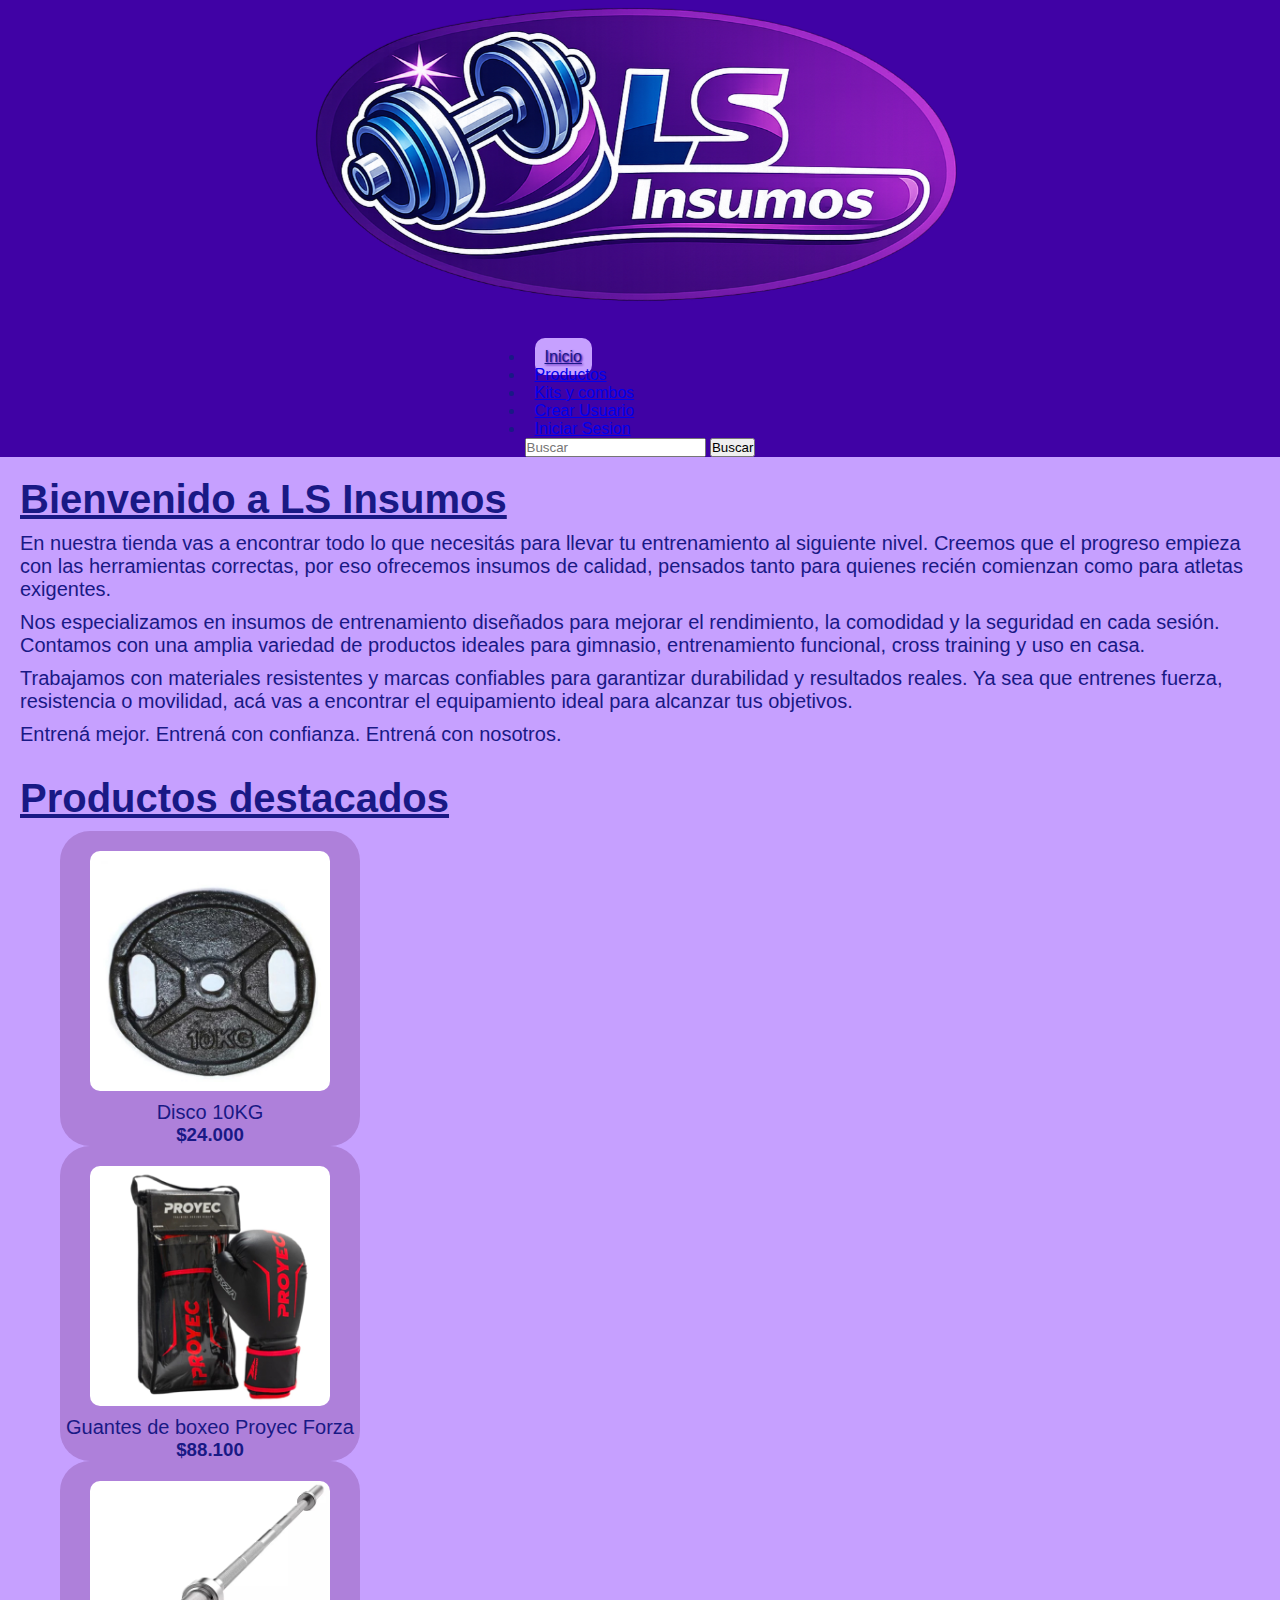
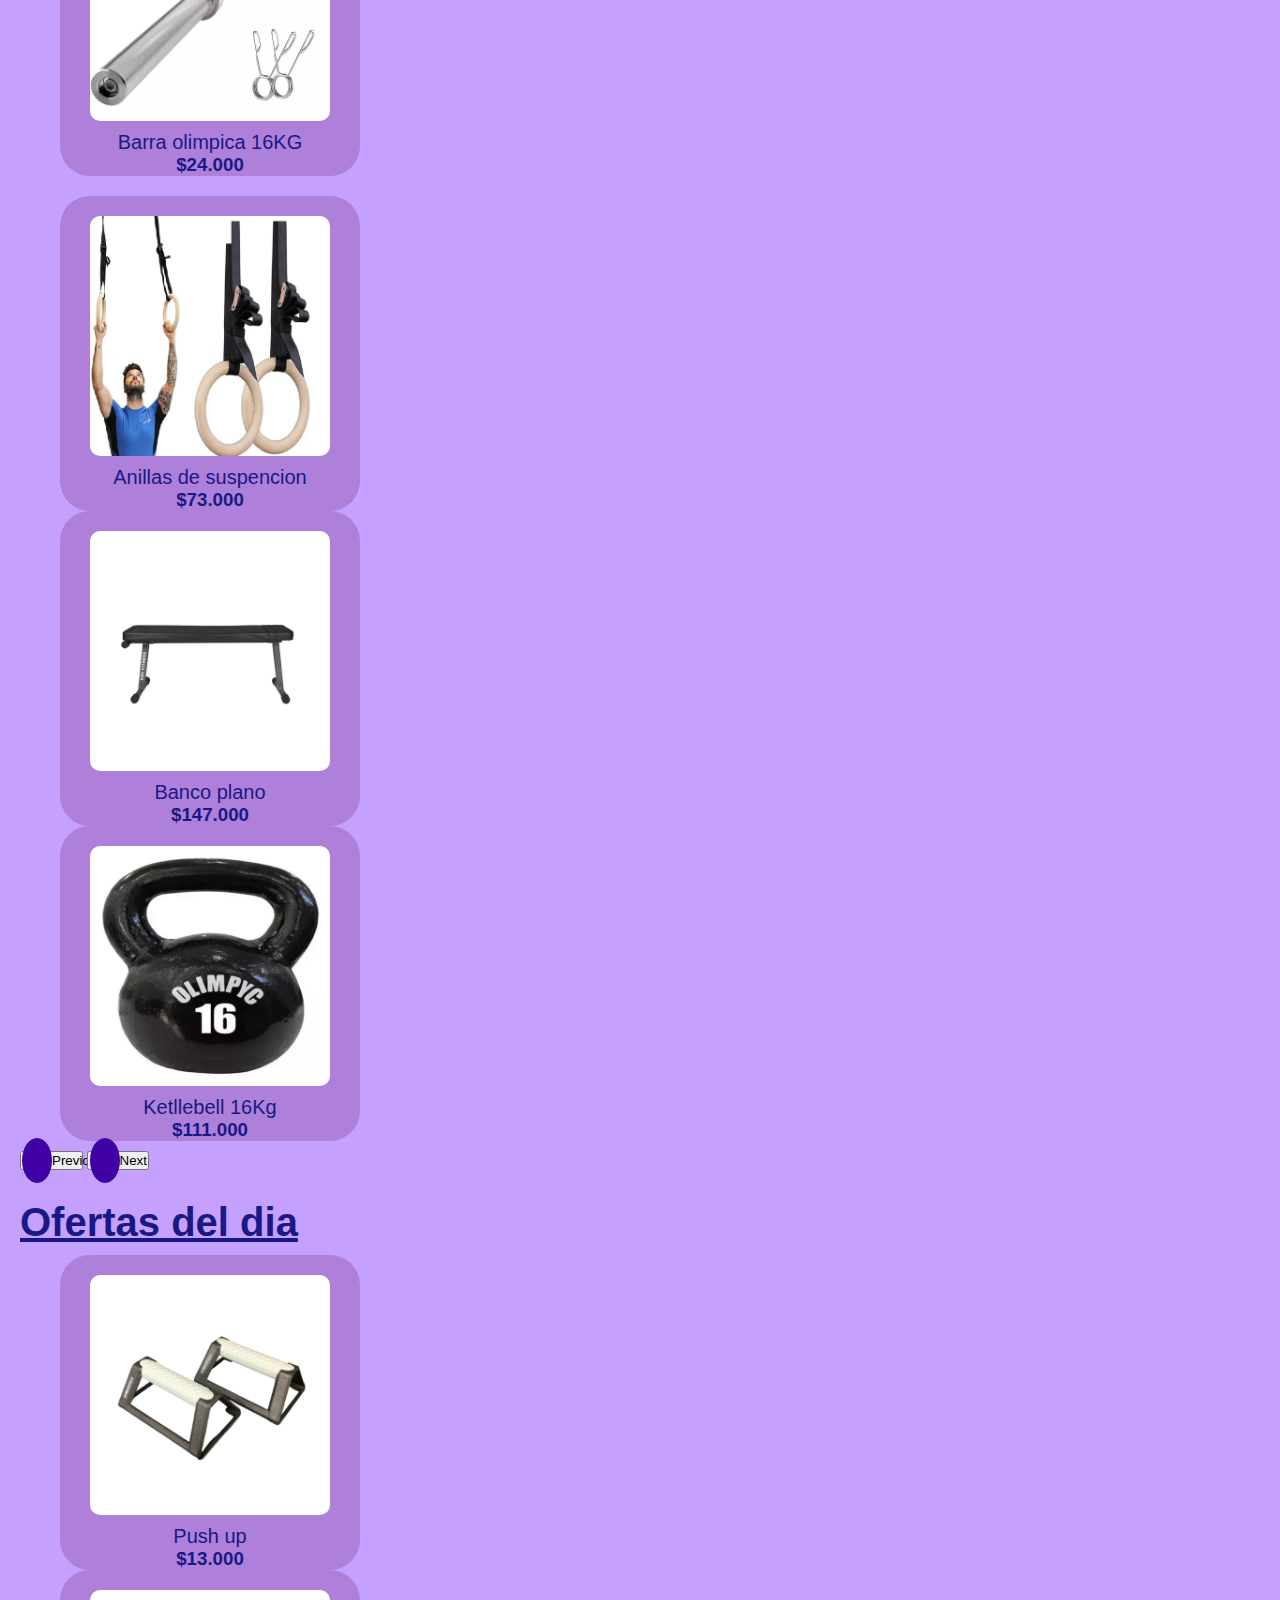
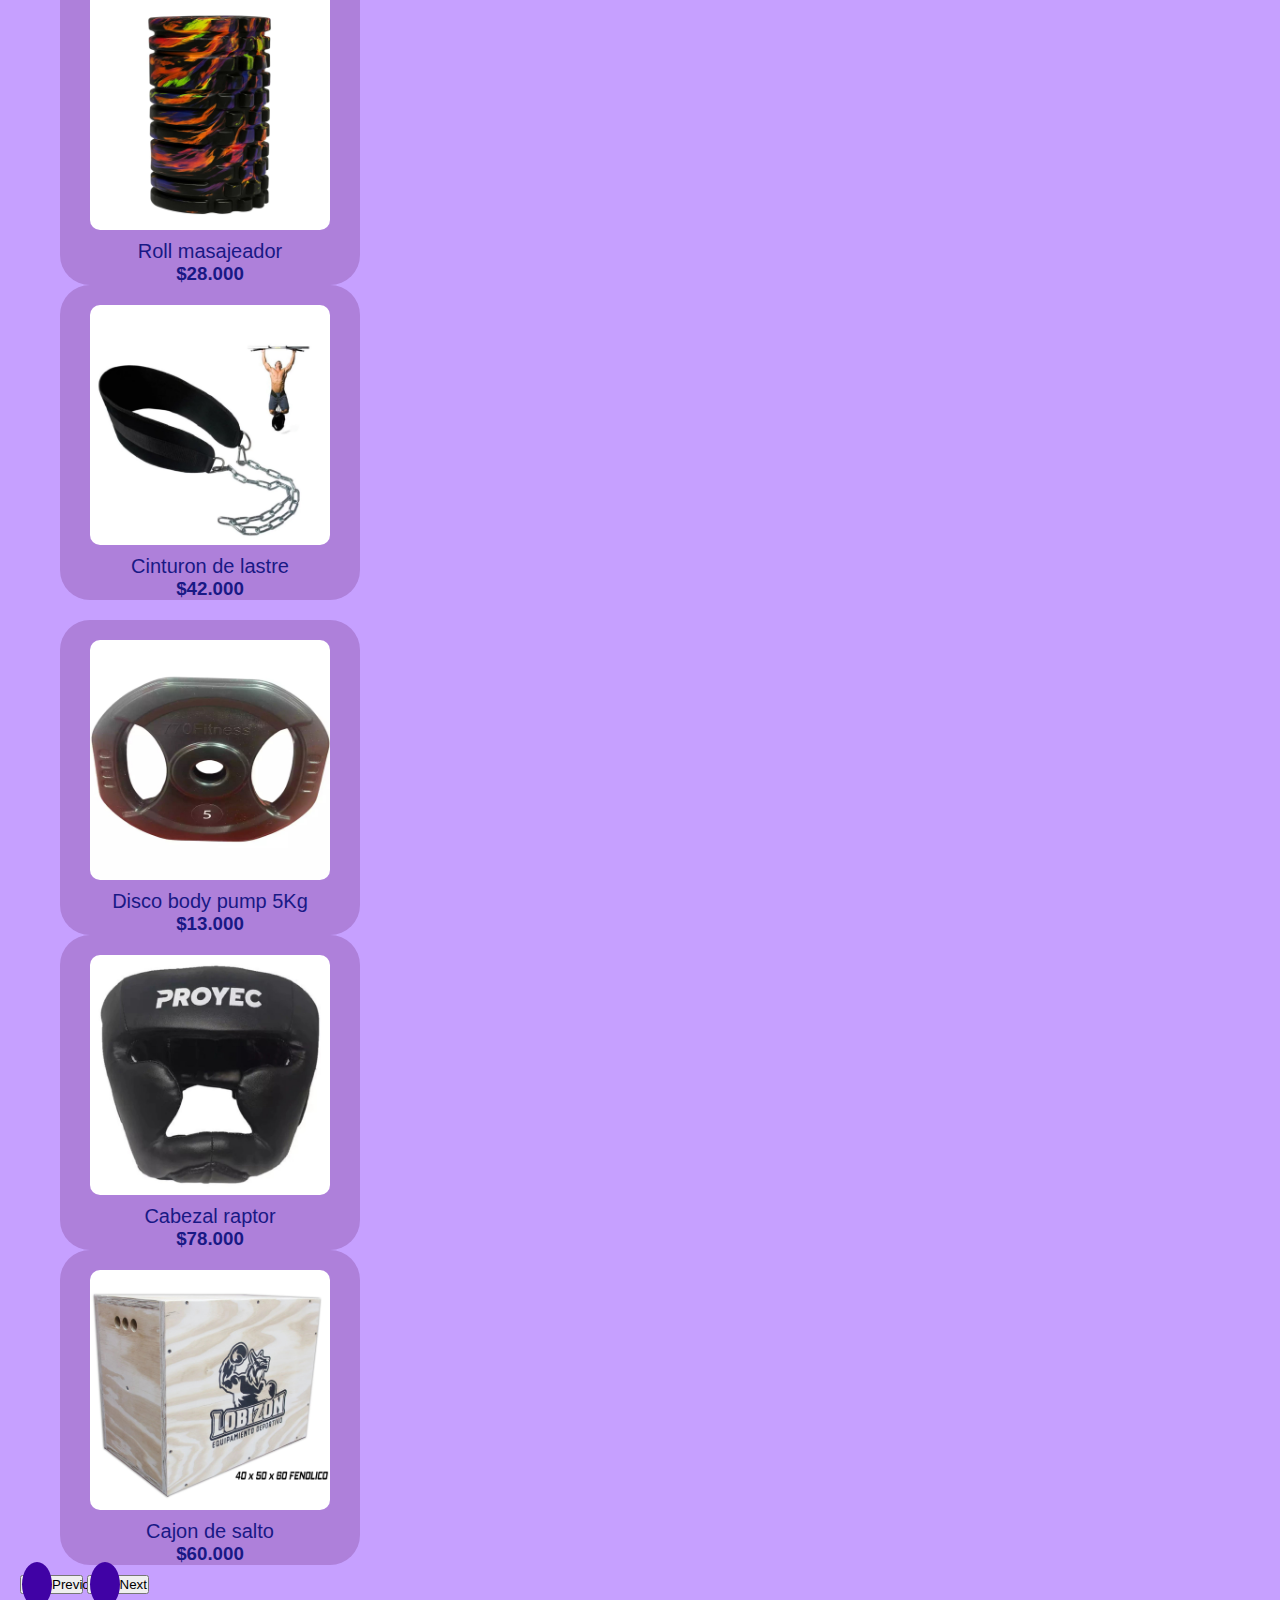
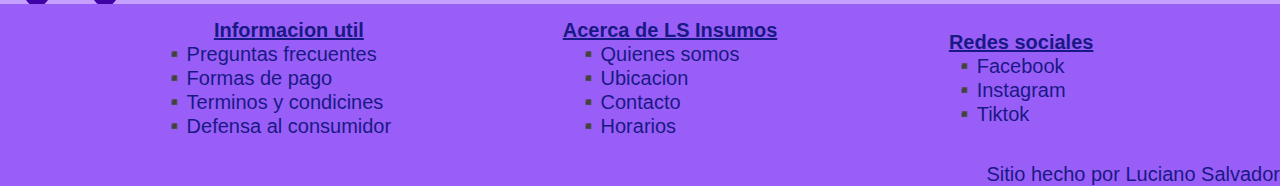
<file: index.html>
<!DOCTYPE html>
<html lang="en">
<head>
    <meta charset="UTF-8">
    <meta name="viewport" content="width=device-width, initial-scale=1.0">
    <title>LS Insumos</title>
    <link href="https://cdn.jsdelivr.net/npm/bootstrap@5.3.8/dist/css/bootstrap.min.css" rel="stylesheet" integrity="sha384-sRIl4kxILFvY47J16cr9ZwB07vP4J8+LH7qKQnuqkuIAvNWLzeN8tE5YBujZqJLB" crossorigin="anonymous">
    <link rel="stylesheet" href="./css/style.css">
</head>
<body>
    <header>
        <h1><img src="./img/logo3.PNG" class="logo" alt="LS Insumos"></h1>
        <nav class="navbar navbar-expand-lg ">
            <div class="container-fluid">
                <button class="navbar-toggler" type="button" data-bs-toggle="collapse" data-bs-target="#navbarSupportedContent" aria-controls="navbarSupportedContent" aria-expanded="false" aria-label="Toggle navigation">
                <span class="navbar-toggler-icon"></span>
                </button>
                <div class="collapse navbar-collapse" id="navbarSupportedContent">
                    <ul class="navbar-nav me-auto mb-2 mb-lg-0">
                        <li class="nav-item fs-3"><a class="nav-link activo"  href="#">Inicio</a></li>
                        <li class="nav-item fs-3"><a class="nav-link text-light" href="./pages/productos.html">Productos</a></li>
                        <li class="nav-item fs-3"><a class="nav-link text-light" href="./pages/kits.html" >Kits y combos</a></li>
                        <li class="nav-item fs-3"><a class="nav-link text-light" href="./pages/crear_usuario.html" >Crear Usuario</a></li>
                        <li class="nav-item fs-3"><a class="nav-link text-light" href="./pages/iniciar_sesion.html" >Iniciar Sesion</a></li>
                    </ul>
                    <form class="d-flex" role="search">
                        <input class="form-control me-2" type="search" placeholder="Buscar" aria-label="Buscar"/>
                        <button class="btn btn-outline-light" type="submit">Buscar</button>
                    </form>
                </div>
            </div>
        </nav>
    </header>

    <main>
        <section>
            <h2>Bienvenido a LS Insumos</h2>
            <p>En nuestra tienda vas a encontrar todo lo que necesitás para llevar tu entrenamiento al siguiente nivel. Creemos que el progreso empieza con las herramientas correctas, por eso ofrecemos insumos de calidad, pensados tanto para quienes recién comienzan como para atletas exigentes.</p>
            <p>Nos especializamos en insumos de entrenamiento diseñados para mejorar el rendimiento, la comodidad y la seguridad en cada sesión. Contamos con una amplia variedad de productos ideales para gimnasio, entrenamiento funcional, cross training y uso en casa.</p>
            <p>Trabajamos con materiales resistentes y marcas confiables para garantizar durabilidad y resultados reales. Ya sea que entrenes fuerza, resistencia o movilidad, acá vas a encontrar el equipamiento ideal para alcanzar tus objetivos.</p>
            <p>Entrená mejor. Entrená con confianza. Entrená con nosotros.</p>
        </section>
        <section>
            <h2>Productos destacados</h2>

            <div id="carouselExampleAutoplaying" class="carousel slide" data-bs-ride="carousel">
                <div class="carousel-inner">
                    <div class="carousel-item active">
                        <div class="container">
                            <div class="row justify-content-center g-4">
                                <div class="col-md-4">
                                    <div class="box">
                                        <img src="./img/disco10k.jpg" alt="Disco 10KG">
                                        <p>Disco 10KG</p>
                                        <h3>$24.000</h3>
                                    </div>
                                </div>
                                <div class="col-md-4">
                                    <div class="box">
                                        <img src="./img/guantesboxeoproyec.jpg" alt="Guantes de boxeo Proyec Forza">
                                        <p>Guantes de boxeo Proyec Forza</p>
                                        <h3>$88.100</h3>
                                    </div>
                                </div>
                                <div class="col-md-4">
                                    <div class="box">
                                        <img src="./img/barraolimpica16kg.jpg" alt="Barra olimpica 16KG">
                                        <p>Barra olimpica 16KG</p>
                                        <h3>$24.000</h3>
                                    </div>
                                </div>
                            </div>
                        </div>
                    </div>
                    <div class="carousel-item">
                        <div class="container">
                            <div class="row justify-content-center g-4">
                                <div class="col-md-4">
                                    <div class="box">
                                        <img src="./img/anillasdesuspencion.jpg" alt="Anillas de suspencion">
                                        <p>Anillas de suspencion</p>
                                        <h3>$73.000</h3>
                                    </div>
                                </div>
                                <div class="col-md-4">
                                    <div class="box">
                                        <img src="./img/bancoplano.jpg" alt="Banco plano">
                                        <p>Banco plano</p>
                                        <h3>$147.000</h3>
                                    </div>
                                </div>
                                <div class="col-md-4">
                                    <div class="box">
                                        <img src="./img/kettlebell16kg.jpg" alt="Ketllebell 16Kg">
                                        <p>Ketllebell 16Kg</p>
                                        <h3>$111.000</h3>
                                    </div>
                                </div>
                            </div>
                        </div>
                    </div>
                </div>
                <button class="carousel-control-prev" type="button" data-bs-target="#carouselExampleAutoplaying" data-bs-slide="prev">
                    <span class="carousel-control-prev-icon" aria-hidden="true"></span>
                    <span class="visually-hidden">Previous</span>
                </button>
                <button class="carousel-control-next" type="button" data-bs-target="#carouselExampleAutoplaying" data-bs-slide="next">
                    <span class="carousel-control-next-icon" aria-hidden="true"></span>
                    <span class="visually-hidden">Next</span>
                </button>
            </div>

        </section>
        <section>
            <h2>Ofertas del dia</h2>
            
            <div id="carouselExampleAutoplaying1" class="carousel slide" data-bs-ride="carousel">
                <div class="carousel-inner">
                    <div class="carousel-item active">
                        <div class="container">
                            <div class="row justify-content-center g-4">
                                <div class="col-md-4">
                                    <div class="box">
                                        <img src="./img/pushup.jpg" alt="Push up">
                                        <p>Push up</p>
                                        <h3>$13.000</h3>
                                    </div>
                                </div>
                                <div class="col-md-4">
                                    <div class="box">
                                        <img src="./img/rollmasajeador.jpg" alt="Roll masajeador">
                                        <p>Roll masajeador</p>
                                        <h3>$28.000</h3>
                                    </div>
                                </div>
                                <div class="col-md-4">
                                    <div class="box">
                                        <img src="./img/cinturodelastre.jpg" alt="Cinturon de lastre">
                                        <p>Cinturon de lastre</p>
                                        <h3>$42.000</h3>
                                    </div>
                                </div>
                            </div>
                        </div>
                    </div>
                    <div class="carousel-item">
                        <div class="container">
                            <div class="row justify-content-center g-4">
                                <div class="col-md-4">
                                    <div class="box">
                                        <img src="./img/discobodypump5kg.jpg" alt="Disco body pump 5Kg">
                                        <p>Disco body pump 5Kg</p>
                                        <h3>$13.000</h3>
                                    </div>
                                </div>
                                <div class="col-md-4">
                                    <div class="box">
                                        <img src="./img/cabezalraptor.jpg" alt="Cabezal raptor">
                                        <p>Cabezal raptor</p>
                                        <h3>$78.000</h3>
                                    </div>
                                </div>
                                <div class="col-md-4">
                                    <div class="box">
                                        <img src="./img/cajon.jpg" alt="Cajon de salto">
                                        <p>Cajon de salto</p>
                                        <h3>$60.000</h3>
                                    </div>
                                </div>
                            </div>
                        </div>
                    </div>
                </div>
                <button class="carousel-control-prev" type="button" data-bs-target="#carouselExampleAutoplaying1" data-bs-slide="prev">
                    <span class="carousel-control-prev-icon" aria-hidden="true"></span>
                    <span class="visually-hidden">Previous</span>
                </button>
                <button class="carousel-control-next" type="button" data-bs-target="#carouselExampleAutoplaying1" data-bs-slide="next">
                    <span class="carousel-control-next-icon" aria-hidden="true"></span>
                    <span class="visually-hidden">Next</span>
                </button>
            </div>
            
        </section>
    </main>

    <footer>
        <div class="pie">
            <div class="info">
                <h4>Informacion util</h4>
                <ul>
                    <li>Preguntas frecuentes</li>
                    <li>Formas de pago</li>
                    <li>Terminos y condicines</li>
                    <li>Defensa al consumidor</li>
                </ul>
            </div>
            <div class="info">
                <h4>Acerca de LS Insumos</h4>
                <ul>
                    <li>Quienes somos</li>
                    <li>Ubicacion</li>
                    <li>Contacto</li>
                    <li>Horarios</li>
                </ul>
            </div>
            <div class="info">
                <h4>Redes sociales</h4>
                <ul>
                    <li>Facebook</li>
                    <li>Instagram</li>
                    <li>Tiktok</li>
                </ul>
            </div>
        </div>
        <p>Sitio hecho por Luciano Salvador</p>    
    </footer>
 
    <script src="https://cdn.jsdelivr.net/npm/bootstrap@5.3.8/dist/js/bootstrap.bundle.min.js" integrity="sha384-FKyoEForCGlyvwx9Hj09JcYn3nv7wiPVlz7YYwJrWVcXK/BmnVDxM+D2scQbITxI" crossorigin="anonymous"></script>

</body>
</html>
</file>
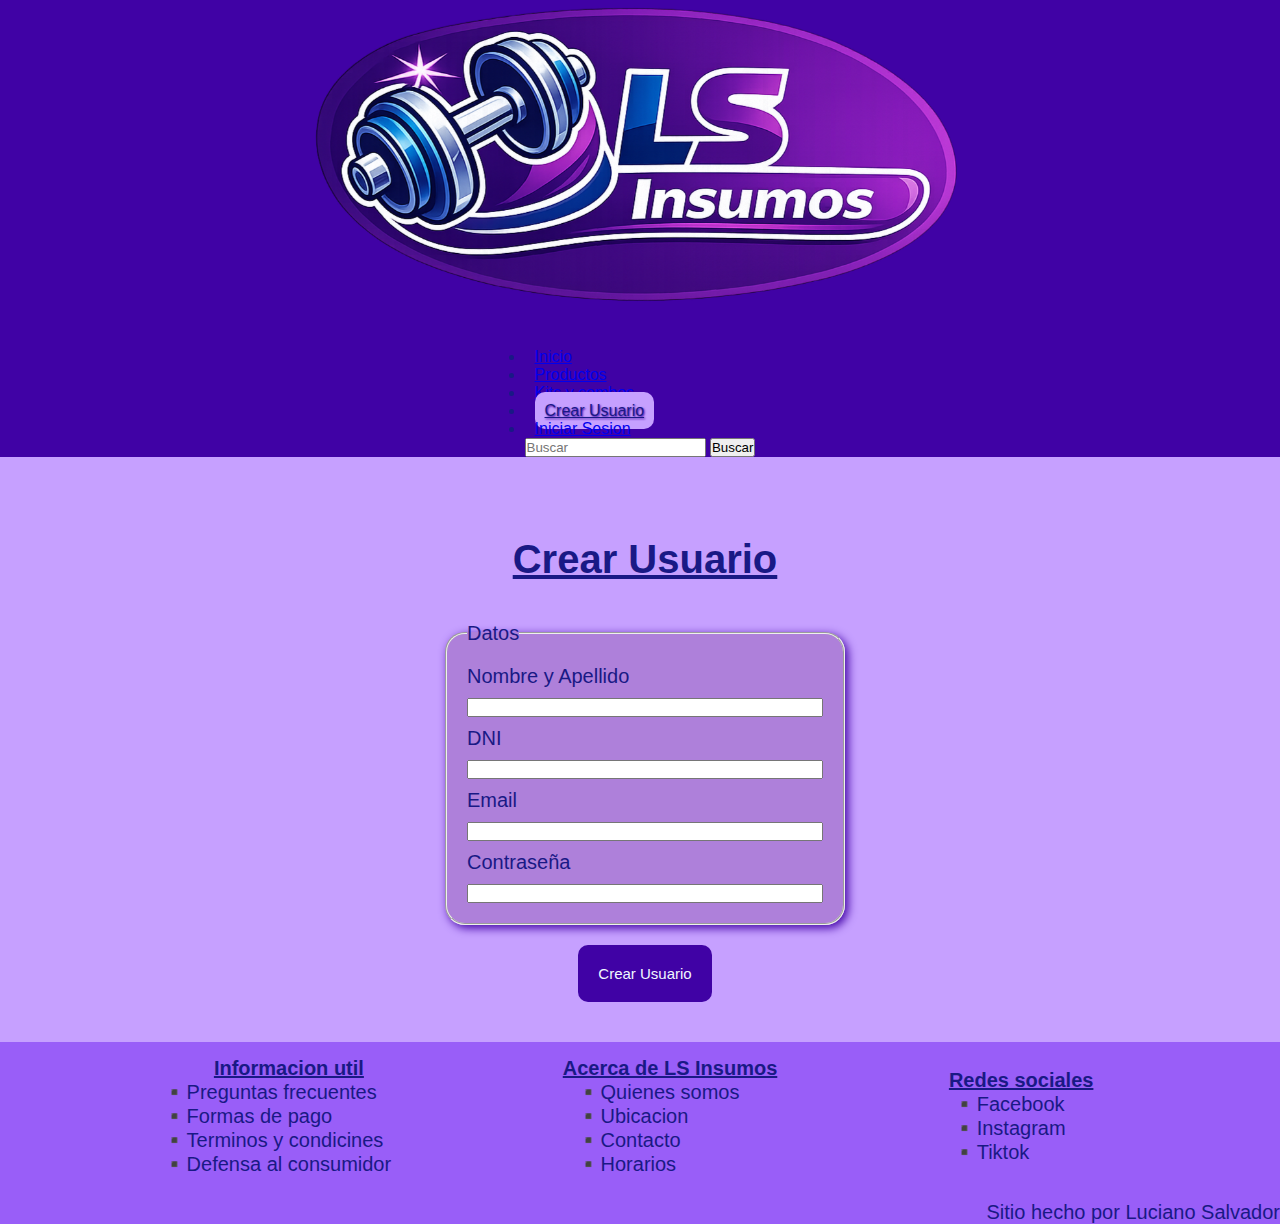
<file: pages/crear_usuario.html>
<!DOCTYPE html>
<html lang="en">
<head>
    <meta charset="UTF-8">
    <meta name="viewport" content="width=device-width, initial-scale=1.0">
    <title>LS Insumos</title>
    <link href="https://cdn.jsdelivr.net/npm/bootstrap@5.3.8/dist/css/bootstrap.min.css" rel="stylesheet" integrity="sha384-sRIl4kxILFvY47J16cr9ZwB07vP4J8+LH7qKQnuqkuIAvNWLzeN8tE5YBujZqJLB" crossorigin="anonymous">
    <link rel="stylesheet" href="../css/style.css">
</head>
<body>
    <header>
        <h1><img src="../img/logo3.PNG" class="logo" alt="LS Insumos"></h1>
        <nav class="navbar navbar-expand-lg ">
            <div class="container-fluid">
                <button class="navbar-toggler" type="button" data-bs-toggle="collapse" data-bs-target="#navbarSupportedContent" aria-controls="navbarSupportedContent" aria-expanded="false" aria-label="Toggle navigation">
                <span class="navbar-toggler-icon"></span>
                </button>
                <div class="collapse navbar-collapse" id="navbarSupportedContent">
                    <ul class="navbar-nav me-auto mb-2 mb-lg-0">
                        <li class="nav-item fs-3"><a class="nav-link text-light"  href="../index.html">Inicio</a></li>
                        <li class="nav-item fs-3"><a class="nav-link text-light" href="./productos.html">Productos</a></li>
                        <li class="nav-item fs-3"><a class="nav-link text-light" href="./kits.html" >Kits y combos</a></li>
                        <li class="nav-item fs-3"><a class="nav-link activo" href="#" >Crear Usuario</a></li>
                        <li class="nav-item fs-3"><a class="nav-link text-light" href="./iniciar_sesion.html" >Iniciar Sesion</a></li>
                    </ul>
                    <form class="d-flex" role="search">
                        <input class="form-control me-2" type="search" placeholder="Buscar" aria-label="Buscar"/>
                        <button class="btn btn-outline-light" type="submit">Buscar</button>
                    </form>
                </div>
            </div>
        </nav>
    </header>
    
    <main>
        <section class="usuario">
            <h2>Crear Usuario</h2>
            <form>
                <fieldset>
                    <legend>Datos</legend>
                    <label for="name">Nombre y Apellido</label>
                    <input type="text" id="name" required>
                    <label for="dni">DNI</label>
                    <input type="number" id="dni" required>
                    <label for="email">Email</label>
                    <input type="email" id="email" required>
                    <label for="password">Contraseña</label>
                    <input type="password" id="password" required> 
                </fieldset>
                <input class="boton" type="submit" value="Crear Usuario">
            </form>
        </section>
    </main>

    <footer>
        <div class="pie">
            <div class="info">
                <h4>Informacion util</h4>
                <ul>
                    <li>Preguntas frecuentes</li>
                    <li>Formas de pago</li>
                    <li>Terminos y condicines</li>
                    <li>Defensa al consumidor</li>
                </ul>
            </div>
            <div class="info">
                <h4>Acerca de LS Insumos</h4>
                <ul>
                    <li>Quienes somos</li>
                    <li>Ubicacion</li>
                    <li>Contacto</li>
                    <li>Horarios</li>
                </ul>
            </div>
            <div class="info">
                <h4>Redes sociales</h4>
                <ul>
                    <li>Facebook</li>
                    <li>Instagram</li>
                    <li>Tiktok</li>
                </ul>
            </div>
        </div>
        <p>Sitio hecho por Luciano Salvador</p>    
    </footer>

    <script src="https://cdn.jsdelivr.net/npm/bootstrap@5.3.8/dist/js/bootstrap.bundle.min.js" integrity="sha384-FKyoEForCGlyvwx9Hj09JcYn3nv7wiPVlz7YYwJrWVcXK/BmnVDxM+D2scQbITxI" crossorigin="anonymous"></script>

</body>
</html>
</file>
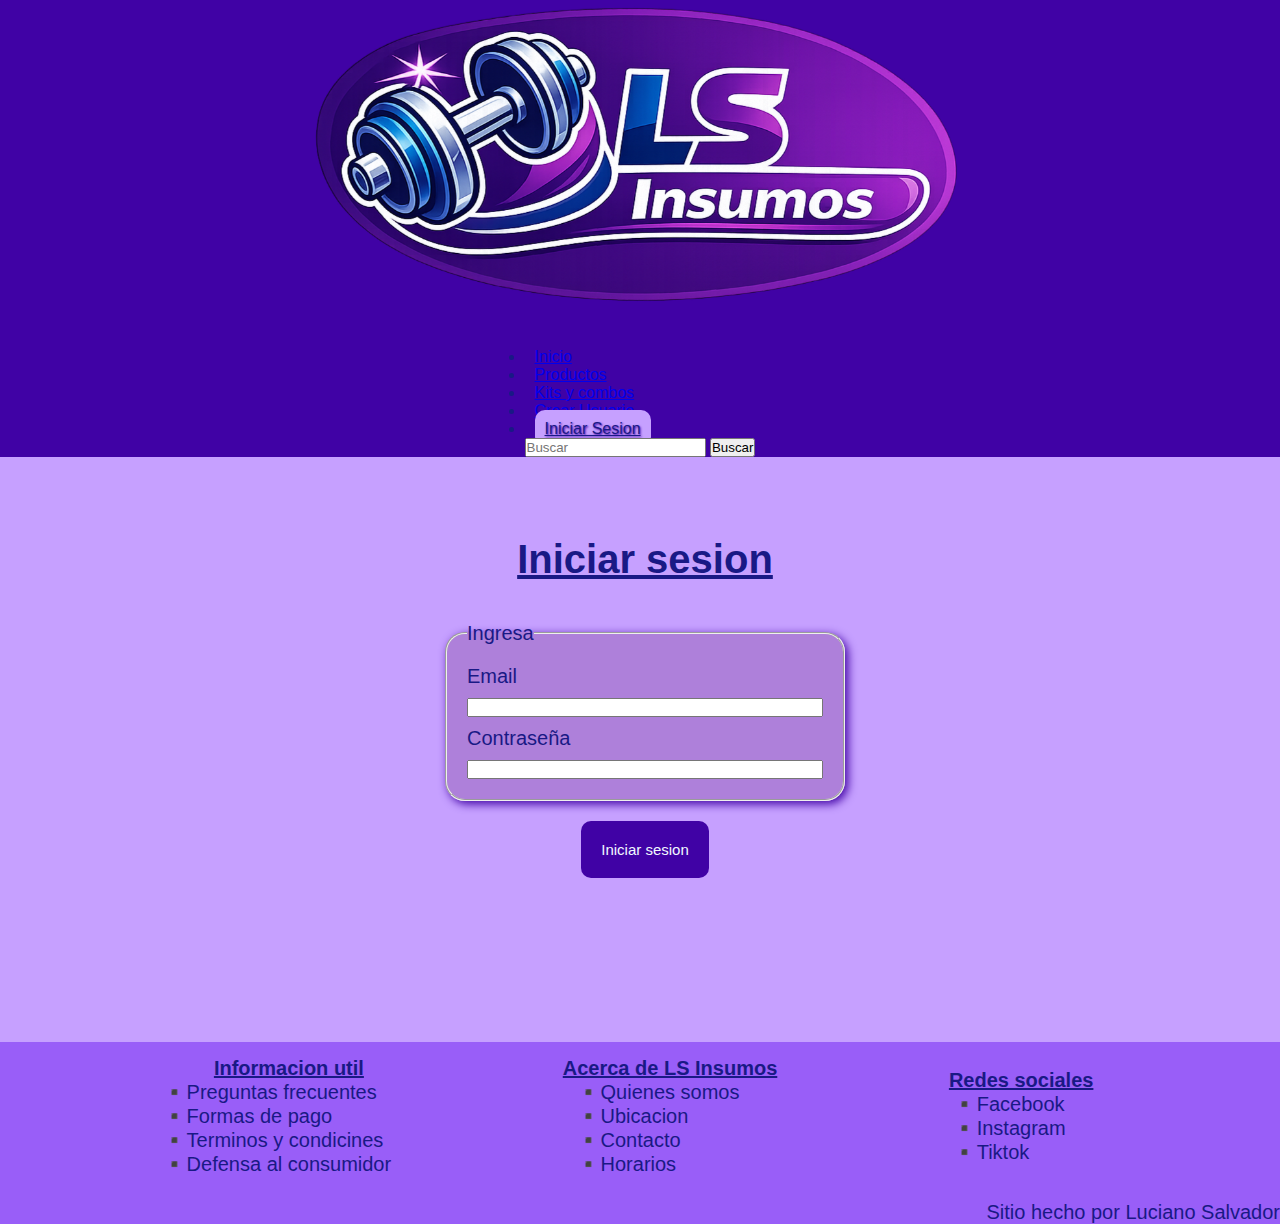
<file: pages/iniciar_sesion.html>
<!DOCTYPE html>
<html lang="en">
<head>
    <meta charset="UTF-8">
    <meta name="viewport" content="width=device-width, initial-scale=1.0">
    <title>LS Insumos</title>
    <link href="https://cdn.jsdelivr.net/npm/bootstrap@5.3.8/dist/css/bootstrap.min.css" rel="stylesheet" integrity="sha384-sRIl4kxILFvY47J16cr9ZwB07vP4J8+LH7qKQnuqkuIAvNWLzeN8tE5YBujZqJLB" crossorigin="anonymous">
    <link rel="stylesheet" href="../css/style.css">
</head>
<body>
    <header>
        <h1><img src="../img/logo3.PNG" class="logo" alt="LS Insumos"></h1>
        <nav class="navbar navbar-expand-lg ">
            <div class="container-fluid">
                <button class="navbar-toggler" type="button" data-bs-toggle="collapse" data-bs-target="#navbarSupportedContent" aria-controls="navbarSupportedContent" aria-expanded="false" aria-label="Toggle navigation">
                <span class="navbar-toggler-icon"></span>
                </button>
                <div class="collapse navbar-collapse" id="navbarSupportedContent">
                    <ul class="navbar-nav me-auto mb-2 mb-lg-0">
                        <li class="nav-item fs-3"><a class="nav-link text-light"  href="../index.html">Inicio</a></li>
                        <li class="nav-item fs-3"><a class="nav-link text-light" href="./productos.html">Productos</a></li>
                        <li class="nav-item fs-3"><a class="nav-link text-light" href="./kits.html" >Kits y combos</a></li>
                        <li class="nav-item fs-3"><a class="nav-link text-light" href="./crear_usuario.html" >Crear Usuario</a></li>
                        <li class="nav-item fs-3"><a class="nav-link activo" href="#" >Iniciar Sesion</a></li>
                    </ul>
                    <form class="d-flex" role="search">
                        <input class="form-control me-2" type="search" placeholder="Buscar" aria-label="Buscar"/>
                        <button class="btn btn-outline-light" type="submit">Buscar</button>
                    </form>
                </div>
            </div>
        </nav>
    </header>
    
    <main>
        
        <section class="usuario">
            <h2>Iniciar sesion</h2>
            <form>
                <fieldset>
                    <legend>Ingresa</legend>
                    <label for="email">Email</label>
                    <input type="email" id="email" required>
                    <label for="password">Contraseña</label>
                    <input type="password" id="password" required> 
                </fieldset>
                <input class="boton" type="submit" value="Iniciar sesion">
            </form>
        </section>
    </main>

    <footer>
        <div class="pie">
            <div class="info">
                <h4>Informacion util</h4>
                <ul>
                    <li>Preguntas frecuentes</li>
                    <li>Formas de pago</li>
                    <li>Terminos y condicines</li>
                    <li>Defensa al consumidor</li>
                </ul>
            </div>
            <div class="info">
                <h4>Acerca de LS Insumos</h4>
                <ul>
                    <li>Quienes somos</li>
                    <li>Ubicacion</li>
                    <li>Contacto</li>
                    <li>Horarios</li>
                </ul>
            </div>
            <div class="info">
                <h4>Redes sociales</h4>
                <ul>
                    <li>Facebook</li>
                    <li>Instagram</li>
                    <li>Tiktok</li>
                </ul>
            </div>
        </div>
        <p>Sitio hecho por Luciano Salvador</p>    
    </footer>

    <script src="https://cdn.jsdelivr.net/npm/bootstrap@5.3.8/dist/js/bootstrap.bundle.min.js" integrity="sha384-FKyoEForCGlyvwx9Hj09JcYn3nv7wiPVlz7YYwJrWVcXK/BmnVDxM+D2scQbITxI" crossorigin="anonymous"></script>

</body>
</html>
</file>
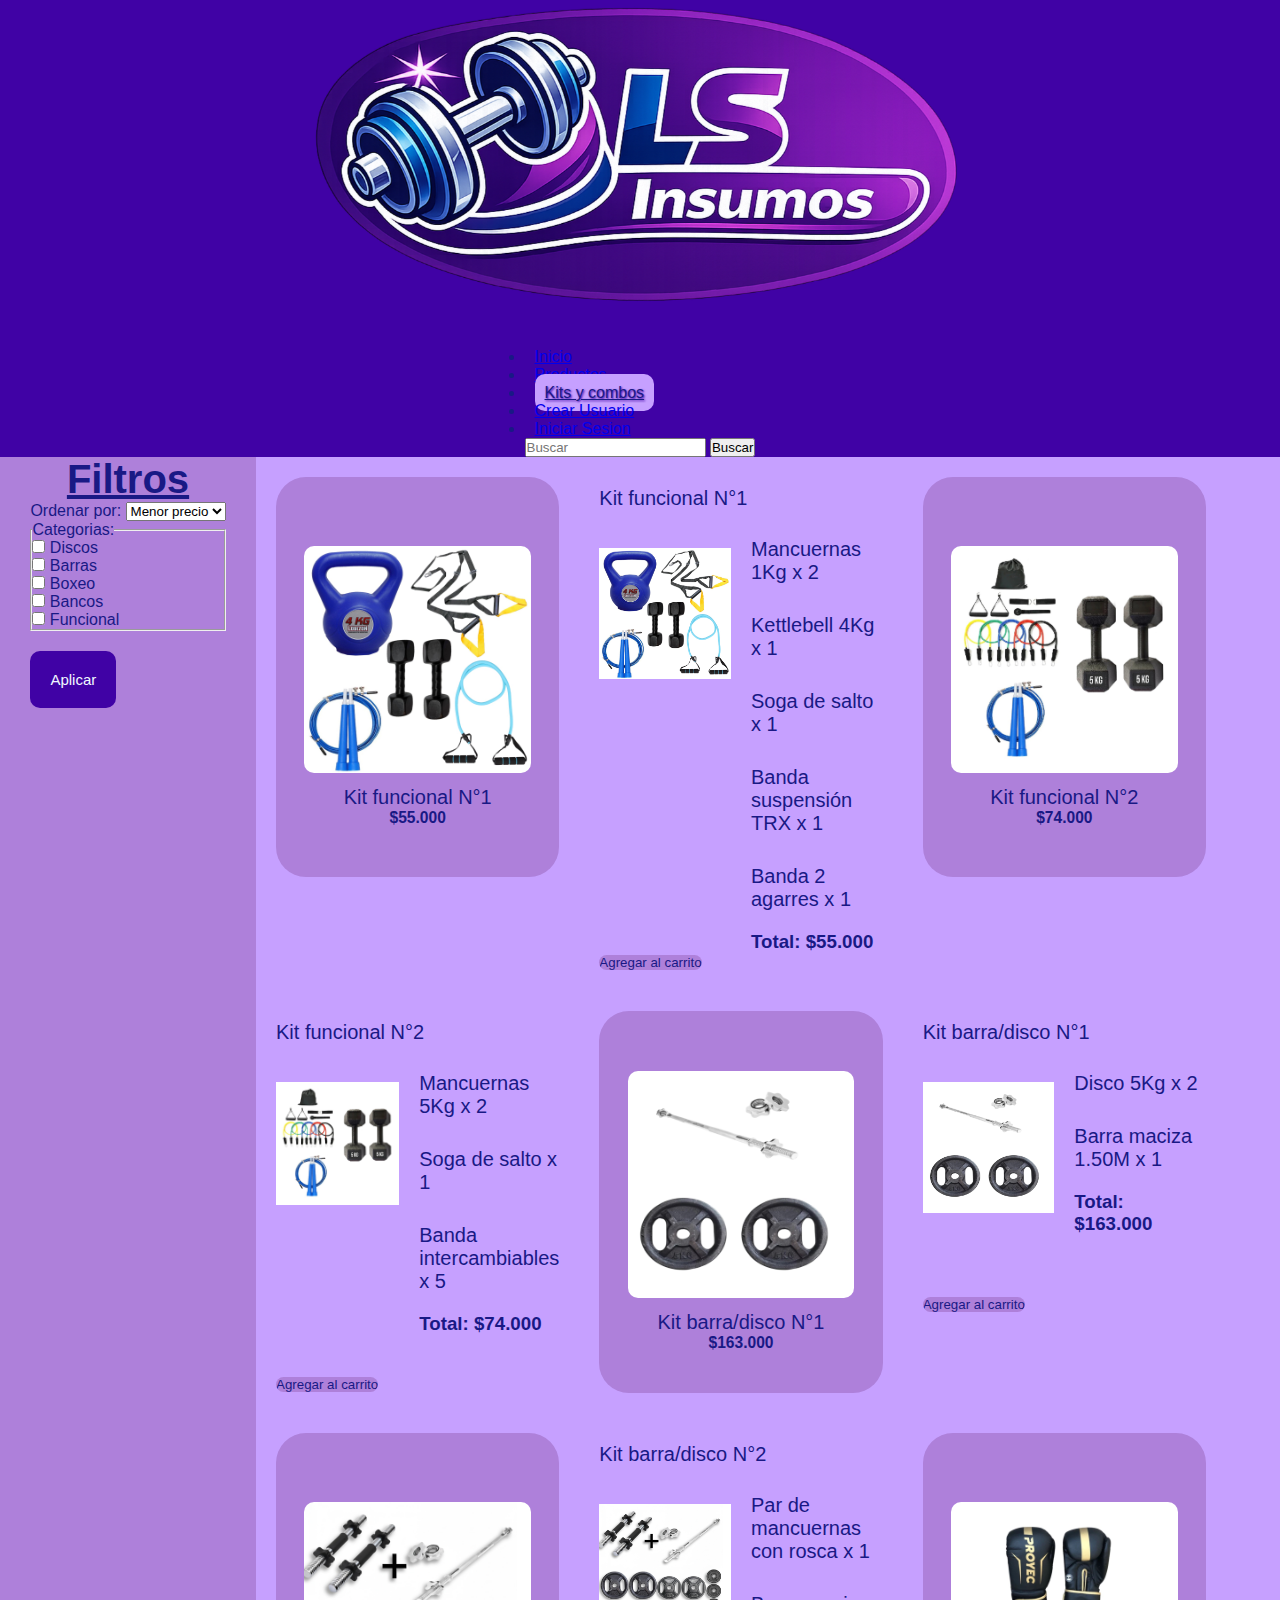
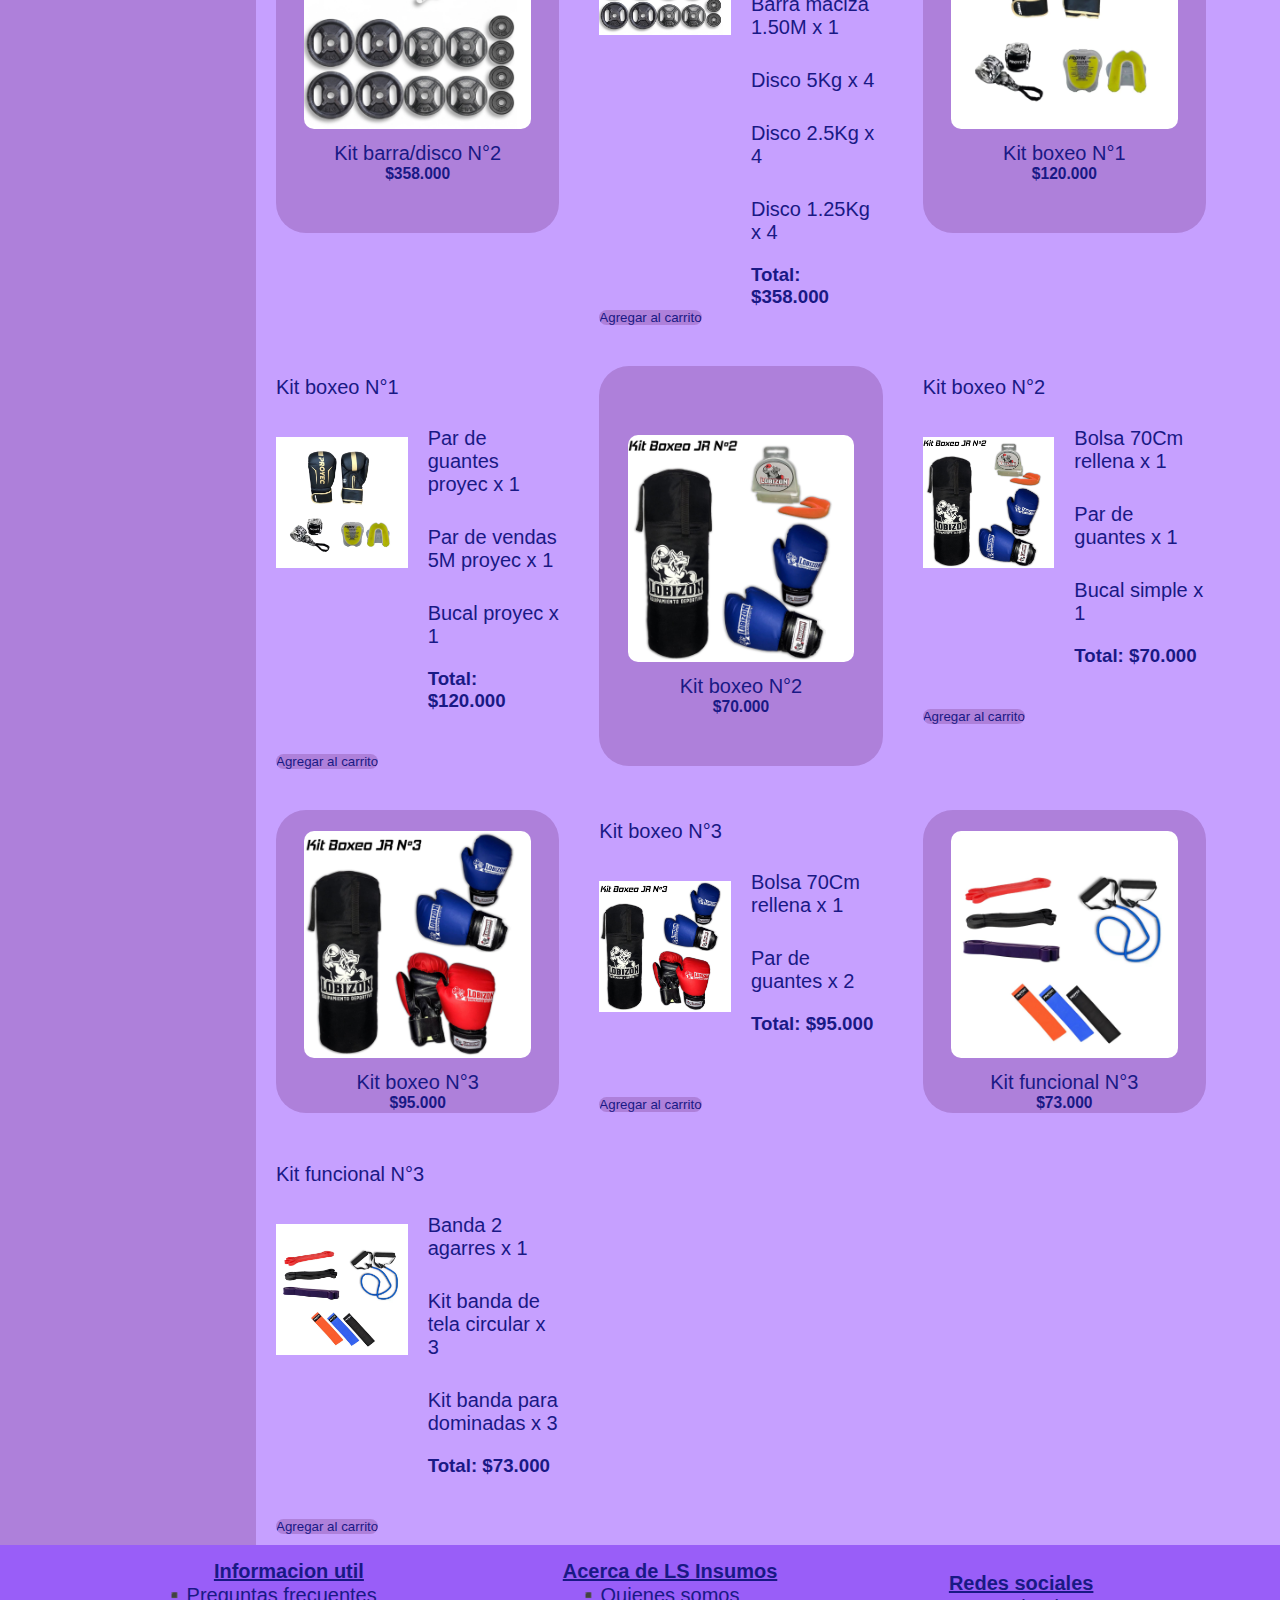
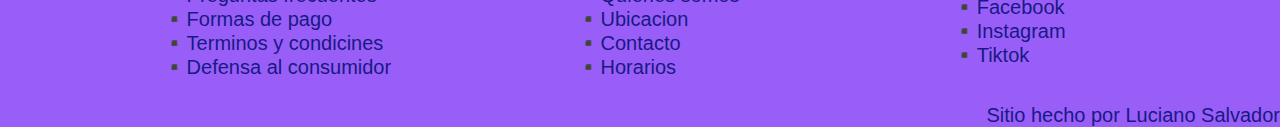
<file: pages/kits.html>
<!DOCTYPE html>
<html lang="en">
<head>
    <meta charset="UTF-8">
    <meta name="viewport" content="width=device-width, initial-scale=1.0">
    <title>LS Insumos</title>
    <link href="https://cdn.jsdelivr.net/npm/bootstrap@5.3.8/dist/css/bootstrap.min.css" rel="stylesheet" integrity="sha384-sRIl4kxILFvY47J16cr9ZwB07vP4J8+LH7qKQnuqkuIAvNWLzeN8tE5YBujZqJLB" crossorigin="anonymous">
    <link rel="stylesheet" href="../css/style.css">
</head>
<body>
    <header>
        <h1><img src="../img/logo3.PNG" class="logo" alt="LS Insumos"></h1>
        <nav class="navbar navbar-expand-lg ">
            <div class="container-fluid">
                <button class="navbar-toggler" type="button" data-bs-toggle="collapse" data-bs-target="#navbarSupportedContent" aria-controls="navbarSupportedContent" aria-expanded="false" aria-label="Toggle navigation">
                <span class="navbar-toggler-icon"></span>
                </button>
                <div class="collapse navbar-collapse" id="navbarSupportedContent">
                    <ul class="navbar-nav me-auto mb-2 mb-lg-0">
                        <li class="nav-item fs-3"><a class="nav-link text-light"  href="../index.html">Inicio</a></li>
                        <li class="nav-item fs-3"><a class="nav-link text-light" href="./productos.html">Productos</a></li>
                        <li class="nav-item fs-3"><a class="nav-link activo" href="#" >Kits y combos</a></li>
                        <li class="nav-item fs-3"><a class="nav-link text-light" href="./crear_usuario.html" >Crear Usuario</a></li>
                        <li class="nav-item fs-3"><a class="nav-link text-light" href="./iniciar_sesion.html" >Iniciar Sesion</a></li>
                    </ul>
                    <form class="d-flex" role="search">
                        <input class="form-control me-2" type="search" placeholder="Buscar" aria-label="Buscar"/>
                        <button class="btn btn-outline-light" type="submit">Buscar</button>
                    </form>
                </div>
            </div>
        </nav>
    </header>

    <main class="main-produc-kit">
        <aside class="asidefiltro">
            <h2> Filtros </h2>
            <form>
                <label for="ordenar"> Ordenar por: </label>
                <select name="ordenar" id="ordenar">
                    <option value="menorprecio"> Menor precio </option>
                    <option value="mayorprecio"> Mayor precio </option>
                    <option value="a-z"> A-Z </option>
                    <option value="z-a"> Z-A </option>
                </select>
                <fieldset>
                    <legend>Categorias:</legend>
                    <label for="tipo1">
                        <input type="checkbox" id="tipo1" name="tipo" value="nuevo"> Discos
                    </label>
                    <label for="tipo2">
                        <input type="checkbox" id="tipo2" name="tipo" value="popular"> Barras
                    </label>
                    <label for="tipo3">
                        <input type="checkbox" id="tipo3" name="tipo" value="oferta"> Boxeo
                    </label>
                    <label for="tipo4">
                        <input type="checkbox" id="tipo4" name="tipo" value="oferta"> Bancos
                    </label>
                    <label for="tipo5">
                        <input type="checkbox" id="tipo5" name="tipo" value="oferta"> Funcional
                    </label>
                </fieldset>
                <input class="boton" type="submit" value="Aplicar">
            </form>
        </aside>
        <section>
            <div class="productos">
                <button type="button" class="btn btn-primary" data-bs-toggle="modal" data-bs-target="#staticBackdrop">
                    <img src="../img/kit1.jpg" alt="Kit funcional N°1">
                    <p>Kit funcional N°1</p>
                    <h3>$55.000</h3>
                </button>
                <div class="modal fade" id="staticBackdrop" data-bs-backdrop="static" data-bs-keyboard="false" tabindex="-1" aria-labelledby="staticBackdropLabel" aria-hidden="true">
                    <div class="modal-dialog modal-lg">
                        <div class="modal-content">
                            <div class="modal-header">
                                <p class="modal-title fs-5" id="staticBackdropLabel">Kit funcional N°1</p>
                                <button type="button" class="btn-close" data-bs-dismiss="modal" aria-label="Close"></button>
                            </div>
                            <div class="modal-body">
                                <img class="modal1 border-end border-5" src="../img/kit1.jpg" alt="Kit funcional N°1">
                                <p class="modal2">Mancuernas 1Kg x 2</p>
                                <p class="modal3">Kettlebell 4Kg x 1</p>
                                <p class="modal4">Soga de salto x 1</p>
                                <p class="modal5">Banda suspensión TRX x 1</p>
                                <p class="modal6">Banda 2 agarres x 1</p>
                                <h3 class="modal7">Total: $55.000</h3>
                            </div>
                            <div class="modal-footer">
                                <button type="button" class="btn btn-primary">Agregar al carrito</button>
                            </div>
                        </div>
                    </div>
                </div>

                <button type="button" class="btn btn-primary" data-bs-toggle="modal" data-bs-target="#staticBackdrop1">
                    <img src="../img/kit2.jpg" alt="Kit funcional N°2">
                    <p>Kit funcional N°2</p>
                    <h3>$74.000</h3>
                </button>
                <div class="modal fade" id="staticBackdrop1" data-bs-backdrop="static" data-bs-keyboard="false" tabindex="-1" aria-labelledby="staticBackdropLabel" aria-hidden="true">
                    <div class="modal-dialog modal-lg">
                        <div class="modal-content">
                            <div class="modal-header">
                                <p class="modal-title fs-5" id="staticBackdropLabel">Kit funcional N°2</p>
                                <button type="button" class="btn-close" data-bs-dismiss="modal" aria-label="Close"></button>
                            </div>
                            <div class="modal-body">
                                <img class="modal1 border-end border-5" src="../img/kit2.jpg" alt="Kit funcional N°2">
                                <p class="modal2">Mancuernas 5Kg x 2</p>
                                <p class="modal4">Soga de salto x 1</p>
                                <p class="modal5">Banda intercambiables x 5</p>
                                <h3 class="modal7">Total: $74.000</h3>
                            </div>
                            <div class="modal-footer">
                                <button type="button" class="btn btn-primary">Agregar al carrito</button>
                            </div>
                        </div>
                    </div>
                </div>

                <button type="button" class="btn btn-primary" data-bs-toggle="modal" data-bs-target="#staticBackdrop2">
                    <img src="../img/kit3.jpg" alt="Kit barra/disco N°1">
                    <p>Kit barra/disco N°1</p>
                    <h3>$163.000</h3>
                </button>
                <div class="modal fade" id="staticBackdrop2" data-bs-backdrop="static" data-bs-keyboard="false" tabindex="-1" aria-labelledby="staticBackdropLabel" aria-hidden="true">
                    <div class="modal-dialog modal-lg">
                        <div class="modal-content">
                            <div class="modal-header">
                                <p class="modal-title fs-5" id="staticBackdropLabel">Kit barra/disco N°1</p>
                                <button type="button" class="btn-close" data-bs-dismiss="modal" aria-label="Close"></button>
                            </div>
                            <div class="modal-body">
                                <img class="modal1 border-end border-5" src="../img/kit3.jpg" alt="Kit barra/disco N°1">
                                <p class="modal2">Disco 5Kg x 2</p>
                                <p class="modal4">Barra maciza 1.50M x 1</p>
                                <h3 class="modal7">Total: $163.000</h3>
                            </div>
                            <div class="modal-footer">
                                <button type="button" class="btn btn-primary">Agregar al carrito</button>
                            </div>
                        </div>
                    </div>
                </div>

                <button type="button" class="btn btn-primary" data-bs-toggle="modal" data-bs-target="#staticBackdrop4">
                    <img src="../img/kitbarradisco2.jpg" alt="Kit barra/disco N°2">
                    <p>Kit barra/disco N°2</p>
                    <h3>$358.000</h3>
                </button>
                <div class="modal fade" id="staticBackdrop4" data-bs-backdrop="static" data-bs-keyboard="false" tabindex="-1" aria-labelledby="staticBackdropLabel" aria-hidden="true">
                    <div class="modal-dialog modal-lg">
                        <div class="modal-content">
                            <div class="modal-header">
                                <p class="modal-title fs-5" id="staticBackdropLabel">Kit barra/disco N°2</p>
                                <button type="button" class="btn-close" data-bs-dismiss="modal" aria-label="Close"></button>
                            </div>
                            <div class="modal-body">
                                <img class="modal1 border-end border-5" src="../img/kitbarradisco2.jpg" alt="Kit barra/disco N°2">
                                <p class="modal2">Par de mancuernas con rosca x 1</p>
                                <p class="modal3">Barra maciza 1.50M x 1</p>
                                <p class="modal4">Disco 5Kg x 4</p>
                                <p class="modal5">Disco 2.5Kg x 4</p>
                                <p class="modal6">Disco 1.25Kg x 4</p>
                                <h3 class="modal7">Total: $358.000</h3>
                            </div>
                            <div class="modal-footer">
                                <button type="button" class="btn btn-primary">Agregar al carrito</button>
                            </div>
                        </div>
                    </div>
                </div>

                <button type="button" class="btn btn-primary" data-bs-toggle="modal" data-bs-target="#staticBackdrop5">
                    <img src="../img/kitboxeo1.jpg" alt="Kit boxeo N°1">
                    <p>Kit boxeo N°1</p>
                    <h3>$120.000</h3>
                </button>
                <div class="modal fade" id="staticBackdrop5" data-bs-backdrop="static" data-bs-keyboard="false" tabindex="-1" aria-labelledby="staticBackdropLabel" aria-hidden="true">
                    <div class="modal-dialog modal-lg">
                        <div class="modal-content">
                            <div class="modal-header">
                                <p class="modal-title fs-5" id="staticBackdropLabel">Kit boxeo N°1</p>
                                <button type="button" class="btn-close" data-bs-dismiss="modal" aria-label="Close"></button>
                            </div>
                            <div class="modal-body">
                                <img class="modal1 border-end border-5" src="../img/kitboxeo1.jpg" alt="Kit boxeo N°1">
                                <p class="modal2">Par de guantes proyec x 1</p>
                                <p class="modal3">Par de vendas 5M proyec x 1</p>
                                <p class="modal4">Bucal proyec x 1</p>
                                <h3 class="modal7">Total: $120.000</h3>
                            </div>
                            <div class="modal-footer">
                                <button type="button" class="btn btn-primary">Agregar al carrito</button>
                            </div>
                        </div>
                    </div>
                </div>

                <button type="button" class="btn btn-primary" data-bs-toggle="modal" data-bs-target="#staticBackdrop6">
                    <img src="../img/kitboxeo2.jpg" alt="Kit boxeo N°2">
                    <p>Kit boxeo N°2</p>
                    <h3>$70.000</h3>
                </button>
                <div class="modal fade" id="staticBackdrop6" data-bs-backdrop="static" data-bs-keyboard="false" tabindex="-1" aria-labelledby="staticBackdropLabel" aria-hidden="true">
                    <div class="modal-dialog modal-lg">
                        <div class="modal-content">
                            <div class="modal-header">
                                <p class="modal-title fs-5" id="staticBackdropLabel">Kit boxeo N°2</p>
                                <button type="button" class="btn-close" data-bs-dismiss="modal" aria-label="Close"></button>
                            </div>
                            <div class="modal-body">
                                <img class="modal1 border-end border-5" src="../img/kitboxeo2.jpg" alt="Kit boxeo N°2">
                                <p class="modal2">Bolsa 70Cm rellena x 1</p>
                                <p class="modal3">Par de guantes x 1</p>
                                <p class="modal4">Bucal simple x 1</p>
                                <h3 class="modal7">Total: $70.000</h3>
                            </div>
                            <div class="modal-footer">
                                <button type="button" class="btn btn-primary">Agregar al carrito</button>
                            </div>
                        </div>
                    </div>
                </div>

                <button type="button" class="btn btn-primary" data-bs-toggle="modal" data-bs-target="#staticBackdrop7">
                    <img src="../img/kitboxeo3.jpg" alt="Kit boxeo N°3">
                    <p>Kit boxeo N°3</p>
                    <h3>$95.000</h3>
                </button>
                <div class="modal fade" id="staticBackdrop7" data-bs-backdrop="static" data-bs-keyboard="false" tabindex="-1" aria-labelledby="staticBackdropLabel" aria-hidden="true">
                    <div class="modal-dialog modal-lg">
                        <div class="modal-content">
                            <div class="modal-header">
                                <p class="modal-title fs-5" id="staticBackdropLabel">Kit boxeo N°3</p>
                                <button type="button" class="btn-close" data-bs-dismiss="modal" aria-label="Close"></button>
                            </div>
                            <div class="modal-body">
                                <img class="modal1 border-end border-5" src="../img/kitboxeo3.jpg" alt="Kit boxeo N°3">
                                <p class="modal2">Bolsa 70Cm rellena x 1</p>
                                <p class="modal3">Par de guantes x 2</p>
                                <h3 class="modal7">Total: $95.000</h3>
                            </div>
                            <div class="modal-footer">
                                <button type="button" class="btn btn-primary">Agregar al carrito</button>
                            </div>
                        </div>
                    </div>
                </div>

                <button type="button" class="btn btn-primary" data-bs-toggle="modal" data-bs-target="#staticBackdrop8">
                    <img src="../img/kitfuncional3.jpg" alt="Kit funcional N°3">
                    <p>Kit funcional N°3</p>
                    <h3>$73.000</h3>
                </button>
                <div class="modal fade" id="staticBackdrop8" data-bs-backdrop="static" data-bs-keyboard="false" tabindex="-1" aria-labelledby="staticBackdropLabel" aria-hidden="true">
                    <div class="modal-dialog modal-lg">
                        <div class="modal-content">
                            <div class="modal-header">
                                <p class="modal-title fs-5" id="staticBackdropLabel">Kit funcional N°3</p>
                                <button type="button" class="btn-close" data-bs-dismiss="modal" aria-label="Close"></button>
                            </div>
                            <div class="modal-body">
                                <img class="modal1 border-end border-5" src="../img/kitfuncional3.jpg" alt="Kit funcional N°3">
                                <p class="modal2">Banda 2 agarres x 1</p>
                                <p class="modal3">Kit banda de tela circular x 3</p>
                                <p class="modal4">Kit banda para dominadas x 3</p>
                                <h3 class="modal7">Total: $73.000</h3>
                            </div>
                            <div class="modal-footer">
                                <button type="button" class="btn btn-primary">Agregar al carrito</button>
                            </div>
                        </div>
                    </div>
                </div>
            </div>         
        </section>
    </main>

    <footer>
        <div class="pie">
            <div class="info">
                <h4>Informacion util</h4>
                <ul>
                    <li>Preguntas frecuentes</li>
                    <li>Formas de pago</li>
                    <li>Terminos y condicines</li>
                    <li>Defensa al consumidor</li>
                </ul>
            </div>
            <div class="info">
                <h4>Acerca de LS Insumos</h4>
                <ul>
                    <li>Quienes somos</li>
                    <li>Ubicacion</li>
                    <li>Contacto</li>
                    <li>Horarios</li>
                </ul>
            </div>
            <div class="info">
                <h4>Redes sociales</h4>
                <ul>
                    <li>Facebook</li>
                    <li>Instagram</li>
                    <li>Tiktok</li>
                </ul>
            </div>
        </div>
        <p>Sitio hecho por Luciano Salvador</p>    
    </footer>

    <script src="https://cdn.jsdelivr.net/npm/bootstrap@5.3.8/dist/js/bootstrap.bundle.min.js" integrity="sha384-FKyoEForCGlyvwx9Hj09JcYn3nv7wiPVlz7YYwJrWVcXK/BmnVDxM+D2scQbITxI" crossorigin="anonymous"></script>
    
</body>
</html>
</file>
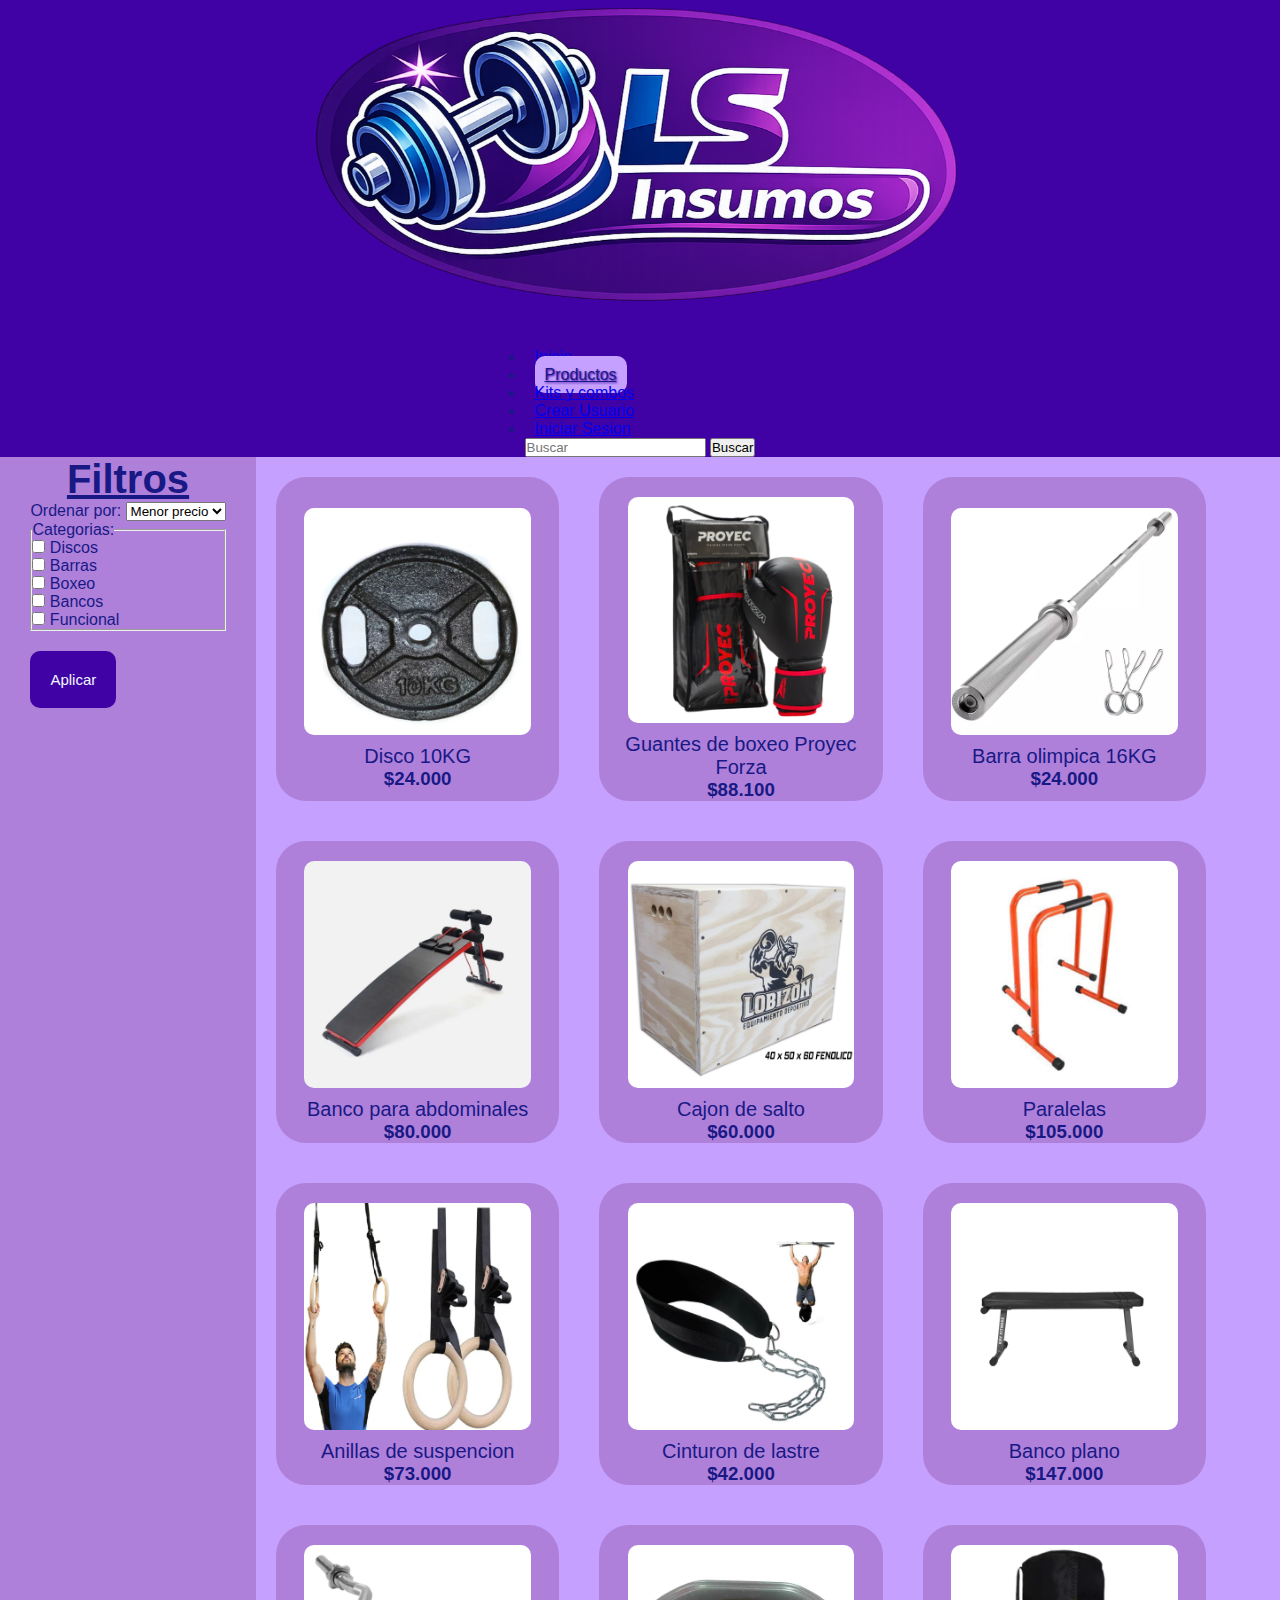
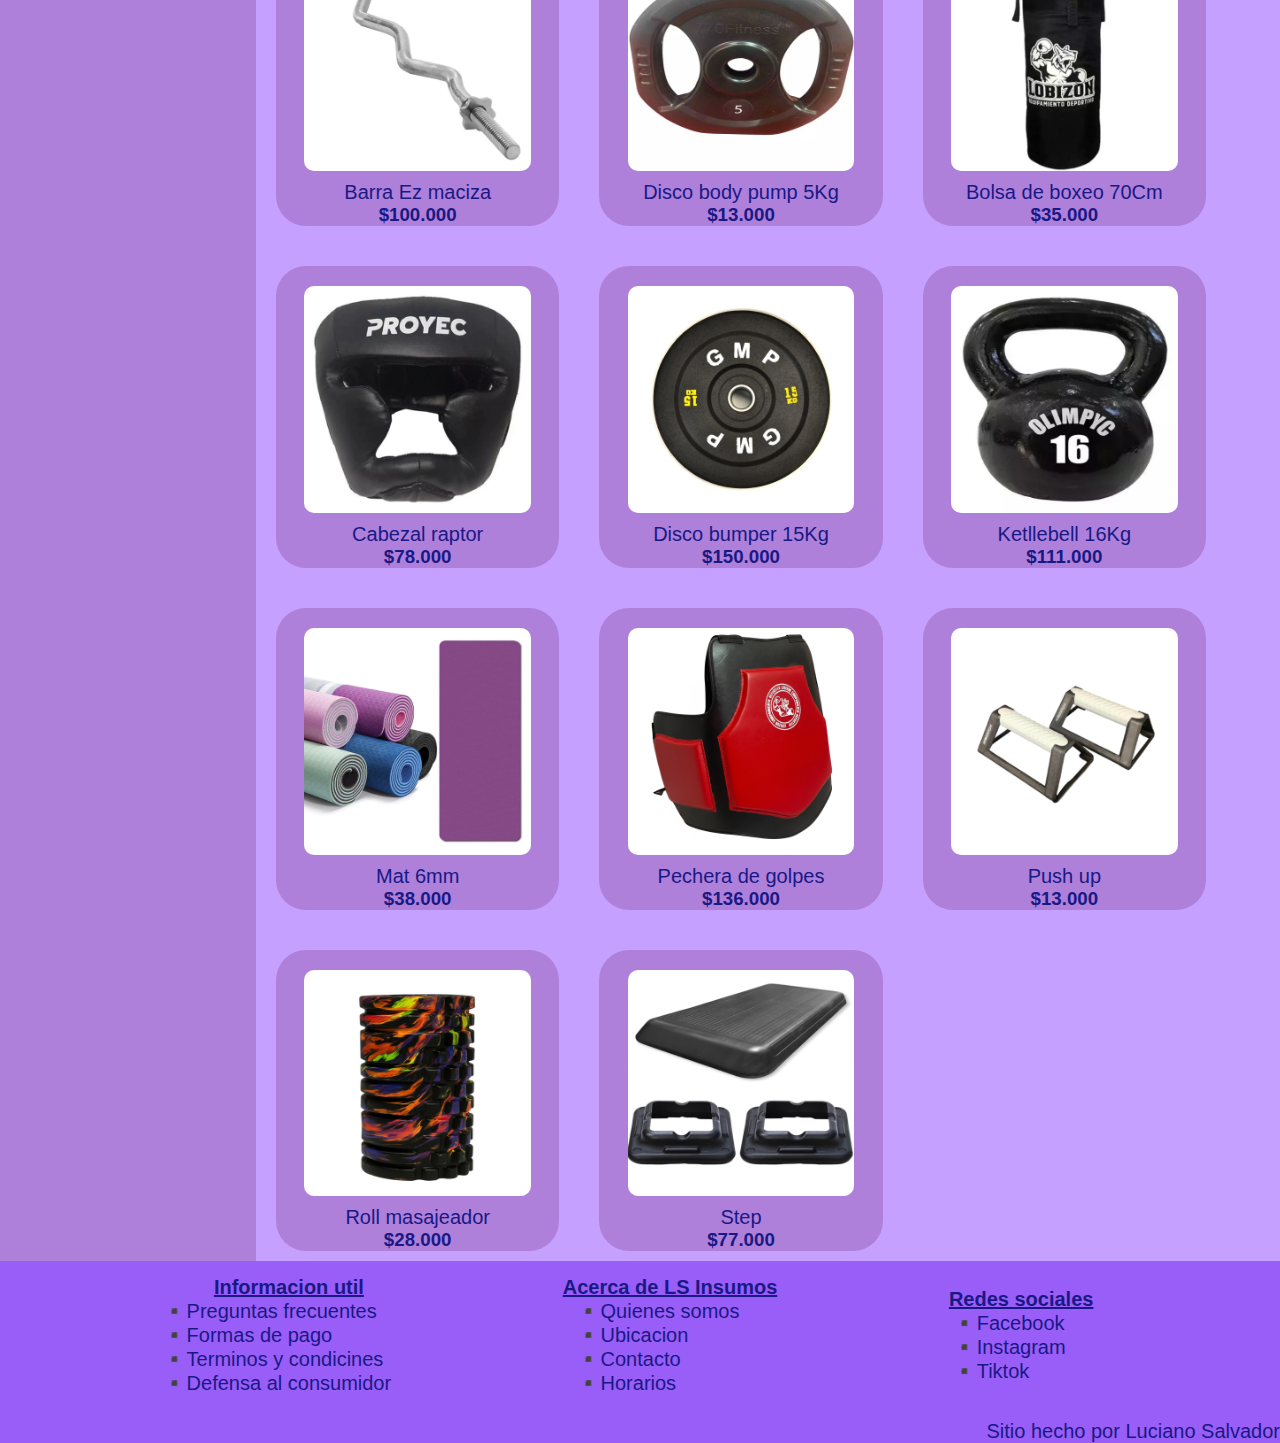
<file: pages/productos.html>
<!DOCTYPE html>
<html lang="en">
<head>
    <meta charset="UTF-8">
    <meta name="viewport" content="width=device-width, initial-scale=1.0">
    <title>LS Insumos</title>
    <link href="https://cdn.jsdelivr.net/npm/bootstrap@5.3.8/dist/css/bootstrap.min.css" rel="stylesheet" integrity="sha384-sRIl4kxILFvY47J16cr9ZwB07vP4J8+LH7qKQnuqkuIAvNWLzeN8tE5YBujZqJLB" crossorigin="anonymous">
    <link rel="stylesheet" href="../css/style.css">
</head>
<body>
    <header>
        <h1><img src="../img/logo3.PNG" class="logo" alt="LS Insumos"></h1>
        <nav class="navbar navbar-expand-lg">
            <div class="container-fluid">
                <button class="navbar-toggler" type="button" data-bs-toggle="collapse" data-bs-target="#navbarSupportedContent" aria-controls="navbarSupportedContent" aria-expanded="false" aria-label="Toggle navigation">
                <span class="navbar-toggler-icon"></span>
                </button>
                <div class="collapse navbar-collapse" id="navbarSupportedContent">
                    <ul class="navbar-nav me-auto mb-2 mb-lg-0">
                        <li class="nav-item fs-3"><a class="nav-link text-light"  href="../index.html">Inicio</a></li>
                        <li class="nav-item fs-3"><a class="nav-link activo" href="#">Productos</a></li>
                        <li class="nav-item fs-3"><a class="nav-link text-light" href="./kits.html" >Kits y combos</a></li>
                        <li class="nav-item fs-3"><a class="nav-link text-light" href="./crear_usuario.html" >Crear Usuario</a></li>
                        <li class="nav-item fs-3"><a class="nav-link text-light" href="./iniciar_sesion.html" >Iniciar Sesion</a></li>
                    </ul>
                    <form class="d-flex" role="search">
                        <input class="form-control me-2" type="search" placeholder="Buscar" aria-label="Buscar"/>
                        <button class="btn btn-outline-light" type="submit">Buscar</button>
                    </form>
                </div>
            </div>
        </nav>
    </header>

    <main class="main-produc-kit">
        <aside class="asidefiltro">
            <h2> Filtros </h2>
            <form>
                <label for="ordenar"> Ordenar por: </label>
                <select name="ordenar" id="ordenar">
                    <option value="menorprecio"> Menor precio </option>
                    <option value="mayorprecio"> Mayor precio </option>
                    <option value="a-z"> A-Z </option>
                    <option value="z-a"> Z-A </option>
                </select>
                <fieldset>
                    <legend>Categorias:</legend>
                    <label for="tipo1">
                        <input type="checkbox" id="tipo1" name="tipo" value="nuevo"> Discos
                    </label>
                    <label for="tipo2">
                        <input type="checkbox" id="tipo2" name="tipo" value="popular"> Barras
                    </label>
                    <label for="tipo3">
                        <input type="checkbox" id="tipo3" name="tipo" value="oferta"> Boxeo
                    </label>
                    <label for="tipo4">
                        <input type="checkbox" id="tipo4" name="tipo" value="oferta"> Bancos
                    </label>
                    <label for="tipo5">
                        <input type="checkbox" id="tipo5" name="tipo" value="oferta"> Funcional
                    </label>
                </fieldset>
                <input class="boton" type="submit" value="Aplicar">
            </form>
        </aside>
        <section>
            <div class="productos">
                <div class="box">
                    <img src="../img/disco10k.jpg" class="foto" alt="Disco 10KG">
                    <p>Disco 10KG</p>
                    <h3>$24.000</h3>
                </div>
                <div class="box">
                    <img src="../img/guantesboxeoproyec.jpg" alt="Guantes de boxeo Proyec Forza">
                    <p>Guantes de boxeo Proyec Forza</p>
                    <h3>$88.100</h3>
                </div>
                <div class="box">
                    <img src="../img/barraolimpica16kg.jpg" alt="Barra olimpica 16KG">
                    <p>Barra olimpica 16KG</p>
                    <h3>$24.000</h3>
                </div>
                <div class="box">
                    <img src="../img/bancoparaabdominales.jpg" alt="Banco para abdominales">
                    <p>Banco para abdominales</p>
                    <h3>$80.000</h3>
                </div>
                <div class="box">
                    <img src="../img/cajon.jpg" alt="Cajon de salto">
                    <p>Cajon de salto</p>
                    <h3>$60.000</h3>
                </div>
                <div class="box">
                    <img src="../img/paralelas.jpg" alt="Paralelas">
                    <p>Paralelas</p>
                    <h3>$105.000</h3>
                </div>
                <div class="box">
                    <img src="../img/anillasdesuspencion.jpg" alt="Anillas de suspencion">
                    <p>Anillas de suspencion</p>
                    <h3>$73.000</h3>
                </div>
                <div class="box">
                    <img src="../img/cinturodelastre.jpg" alt="Cinturon de lastre">
                    <p>Cinturon de lastre</p>
                    <h3>$42.000</h3>
                </div>
                <div class="box">
                    <img src="../img/bancoplano.jpg" alt="Banco plano">
                    <p>Banco plano</p>
                    <h3>$147.000</h3>
                </div>
                <div class="box">
                    <img src="../img/barraez.jpg" alt="Barra Ez maciza">
                    <p>Barra Ez maciza</p>
                    <h3>$100.000</h3>
                </div>
                <div class="box">
                    <img src="../img/discobodypump5kg.jpg" alt="Disco body pump 5Kg">
                    <p>Disco body pump 5Kg</p>
                    <h3>$13.000</h3>
                </div>
                <div class="box">
                    <img src="../img/bolsaboxeo70cm.jpg" alt="Bolsa de boxeo 70Cm">
                    <p>Bolsa de boxeo 70Cm</p>
                    <h3>$35.000</h3>
                </div>
                <div class="box">
                    <img src="../img/cabezalraptor.jpg" alt="Cabezal raptor">
                    <p>Cabezal raptor</p>
                    <h3>$78.000</h3>
                </div>
                <div class="box">
                    <img src="../img/discobumper15kg.jpg" alt="Disco bumper 15Kg">
                    <p>Disco bumper 15Kg</p>
                    <h3>$150.000</h3>
                </div>
                <div class="box">
                    <img src="../img/kettlebell16kg.jpg" alt="Ketllebell 16Kg">
                    <p>Ketllebell 16Kg</p>
                    <h3>$111.000</h3>
                </div>
                <div class="box">
                    <img src="../img/mat6mm.jpg" alt="Mat 6mm">
                    <p>Mat 6mm</p>
                    <h3>$38.000</h3>
                </div>
                <div class="box">
                    <img src="../img/pecheragolpes.jpg" alt="Pechera de golpes">
                    <p>Pechera de golpes</p>
                    <h3>$136.000</h3>
                </div>
                <div class="box">
                    <img src="../img/pushup.jpg" alt="Push up">
                    <p>Push up</p>
                    <h3>$13.000</h3>
                </div>
                <div class="box">
                    <img src="../img/rollmasajeador.jpg" alt="Roll masajeador">
                    <p>Roll masajeador</p>
                    <h3>$28.000</h3>
                </div>
                <div class="box">
                    <img src="../img/step.jpg" alt="Step">
                    <p>Step</p>
                    <h3>$77.000</h3>
                </div>
            </div>
        </section>
    </main>

    <footer>
        <div class="pie">
            <div class="info">
                <h4>Informacion util</h4>
                <ul>
                    <li>Preguntas frecuentes</li>
                    <li>Formas de pago</li>
                    <li>Terminos y condicines</li>
                    <li>Defensa al consumidor</li>
                </ul>
            </div>
            <div class="info">
                <h4>Acerca de LS Insumos</h4>
                <ul>
                    <li>Quienes somos</li>
                    <li>Ubicacion</li>
                    <li>Contacto</li>
                    <li>Horarios</li>
                </ul>
            </div>
            <div class="info">
                <h4>Redes sociales</h4>
                <ul>
                    <li>Facebook</li>
                    <li>Instagram</li>
                    <li>Tiktok</li>
                </ul>
            </div>
        </div>
        <p>Sitio hecho por Luciano Salvador</p>    
    </footer>

    <script src="https://cdn.jsdelivr.net/npm/bootstrap@5.3.8/dist/js/bootstrap.bundle.min.js" integrity="sha384-FKyoEForCGlyvwx9Hj09JcYn3nv7wiPVlz7YYwJrWVcXK/BmnVDxM+D2scQbITxI" crossorigin="anonymous"></script>

</body>
</html>
</file>
<file: css/style.css>
@charset "UTF-8";
/*----Reset----*/
* {
  padding: 0;
  margin: 0;
  box-sizing: border-box;
}

/*----Tipografia----*/
body {
  font-family: Arial, Helvetica, sans-serif;
}

/* ----General----*/
body {
  display: flex;
  flex-direction: column;
  min-height: 100vh;
  color: rgb(25, 25, 133);
}

h1, h2, h4 {
  text-decoration: underline;
}

h2 {
  font-size: 40px;
}

p {
  font-size: 20px;
  margin-top: 10px;
}

::selection {
  background-color: rgb(25, 25, 133);
  color: aliceblue;
}

/*----Header----*/
header {
  display: flex;
  align-items: center;
  justify-content: space-around;
  flex-direction: column;
  min-height: 20vh;
  background-color: rgb(64, 2, 165);
}
header h1 {
  text-align: center;
  font-size: 80px;
  color: aliceblue;
}
header h1 img {
  max-width: 65%;
}
header nav ul {
  align-items: center;
  gap: 10px;
}
header nav ul li a {
  margin: 10px;
  border-radius: 10px;
  text-align: center;
}

.navbar-toggler {
  border: none;
  background-color: rgb(198, 160, 255);
}
.navbar-toggler:hover {
  border: none;
  box-shadow: 5px 5px 5px rgb(64, 2, 165);
  background-color: rgb(153, 94, 248);
}

.activo {
  padding: 10px;
  background-color: rgb(198, 160, 255);
  text-shadow: 1px 1px 2px rgb(64, 2, 165);
  color: rgb(25, 25, 133);
}

.logo {
  animation: crecer 3s;
}

/*----Keyframes----*/
@keyframes crecer {
  from {
    opacity: 0;
    transform: scale(0.25);
  }
  to {
    opacity: 1;
    transform: scale(1);
  }
}
/*----Main----*/
main {
  min-height: 65vh;
  background-color: rgb(198, 160, 255);
}
main section {
  padding: 20px 10px 10px 20px;
}

.main-produc-kit {
  display: grid;
  grid-template-columns: 20vw 75vw;
}

.productos {
  gap: 40px;
  display: grid;
  grid-template-columns: repeat(3, 1fr);
}

.carousel-item {
  padding: 10px 40px;
}

.productos-inicio {
  display: grid;
  grid-template-columns: repeat(2, 1fr);
  gap: 40px;
  padding: 40px;
}
.productos-inicio section {
  text-align: center;
}

/*----Footer----*/
footer {
  min-height: 15vh;
  background-color: rgb(153, 94, 248);
}
footer p {
  text-align: end;
}

.pie {
  padding: 15px;
  font-size: 20px;
  display: flex;
  align-items: center;
  justify-content: space-evenly;
}

.info {
  display: flex;
  align-items: center;
  justify-content: center;
  flex-direction: column;
}
.info li::marker {
  content: "▪️";
}

/*----Mediaquerie----*/
@media (max-width: 520px) {
  /*---General---*/
  h2, h3 {
    font-size: 20px;
  }
  p {
    font-size: 15px;
  }
  /*---Header---*/
  header h1 {
    font-size: 50px;
  }
  .nav-link {
    font-size: 15px;
  }
  /*---Main---*/
  main {
    display: grid;
    grid-template-columns: 1fr;
  }
  .productos {
    gap: 40px;
    justify-items: center;
    display: grid;
    grid-template-columns: 1fr;
  }
  fieldset {
    font-size: 15px;
    max-width: 90dvw;
  }
  .main-produc-kit {
    display: grid;
    grid-template-columns: 1fr;
  }
  .productos-inicio {
    display: grid;
    grid-template-columns: 1fr;
  }
  /*---Footer---*/
  .pie {
    gap: 20px;
    font-size: 15px;
    display: flex;
    flex-direction: column;
  }
}
/*----Cards----*/
.box {
  display: flex;
  align-items: center;
  justify-content: center;
  flex-direction: column;
  text-align: center;
  background-color: rgb(174, 128, 218);
  border-radius: 30px;
  max-width: 300px;
  max-height: 400px;
  overflow: hidden;
  transition: transform 0.3s, box-shadow 0.3s, background-color 0.3s;
}
.box:hover {
  transform: scale(1.1);
  box-shadow: 3px 3px 10px rgb(64, 2, 165);
  cursor: pointer;
  background-color: rgb(64, 2, 165);
  color: aliceblue;
}
.box img {
  margin-top: 20px;
  border-radius: 10px;
  max-width: 80%;
  height: auto;
}

.productos button {
  color: rgb(25, 25, 133);
  border: none;
  background-color: rgb(174, 128, 218);
  border-radius: 30px;
  max-width: 300px;
  max-height: 400px;
  overflow: hidden;
  transition: transform 0.3s, box-shadow 0.3s, background-color 0.3s;
}
.productos button:hover {
  transform: scale(1.1);
  box-shadow: 3px 3px 10px rgb(64, 2, 165);
  cursor: pointer;
  background-color: rgb(64, 2, 165);
  color: aliceblue;
}
.productos button img {
  margin-top: 20px;
  border-radius: 10px;
  max-width: 80%;
  height: auto;
}

/*----Botones----*/
.boton {
  background-color: rgb(64, 2, 165);
  color: aliceblue;
  margin-top: 20px;
  padding: 20px;
  border-radius: 10px;
  font-size: 15px;
  border: none;
  transition: transform 0.3s, background-color 0.3s;
}
.boton:hover {
  cursor: pointer;
  transform: translateY(-10px);
  background-color: rgb(153, 94, 248);
  color: rgb(25, 25, 133);
}
.boton:active {
  transform: translateY(-5px);
  background-color: rgb(153, 94, 248);
  color: rgb(25, 25, 133);
}

.carousel-control-prev-icon,
.carousel-control-next-icon {
  padding: 15px;
  border-radius: 50%;
  background-color: rgb(64, 2, 165);
}

.carousel-control-next,
.carousel-control-prev {
  width: 5%;
}

/*----Form----*/
.usuario {
  margin-top: 60px;
  display: flex;
  align-items: center;
  flex-direction: column;
}
.usuario form {
  display: flex;
  align-items: center;
  flex-direction: column;
}
.usuario form fieldset {
  gap: 10px;
  width: 400px;
  margin-top: 40px;
  padding: 20px;
  font-size: 20px;
  display: flex;
  flex-direction: column;
  background-color: rgb(174, 128, 218);
  border-radius: 20px;
  box-shadow: 3px 3px 10px rgb(64, 2, 165);
}

.asidefiltro {
  display: flex;
  align-items: center;
  flex-direction: column;
  background-color: rgb(174, 128, 218);
}
.asidefiltro fieldset {
  display: flex;
  flex-direction: column;
}

/*----Modal----*/
.modal-body {
  gap: 20px;
  display: grid;
  grid-template-columns: repeat(2, 1fr);
}
.modal-body .modal1 {
  grid-row: span 6;
}
.modal-body img {
  margin-top: 20px;
  max-width: 100%;
  height: auto;
}

.modal-content {
  color: rgb(25, 25, 133);
}

/*# sourceMappingURL=style.css.map */
</file>
